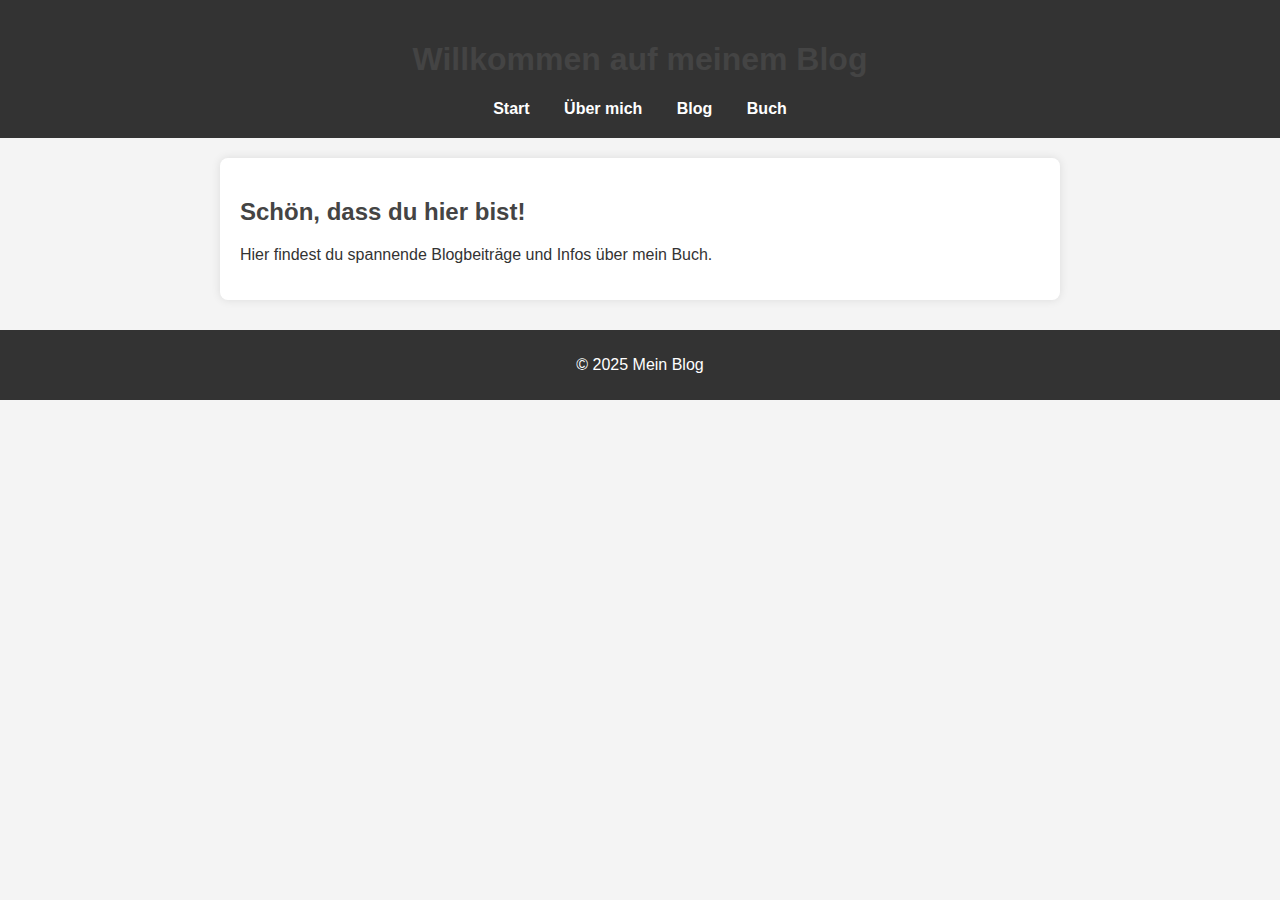
<file: index.html>
<!DOCTYPE html>
<html lang="de">
<head>
  <meta charset="UTF-8">
  <meta name="viewport" content="width=device-width, initial-scale=1.0">
  <title>Mein Blog</title>
  <link rel="stylesheet" href="styles.css">
</head>
<body>
  <header>
    <h1>Willkommen auf meinem Blog</h1>
    <nav>
      <a href="index.html">Start</a>
      <a href="about.html">Über mich</a>
      <a href="blog.html">Blog</a>
      <a href="book.html">Buch</a>
    </nav>
  </header>
  <main>
    <section>
      <h2>Schön, dass du hier bist!</h2>
      <p>Hier findest du spannende Blogbeiträge und Infos über mein Buch.</p>
    </section>
  </main>
  <footer>
    <p>&copy; 2025 Mein Blog</p>
  </footer>
</body>
</html>
</file>
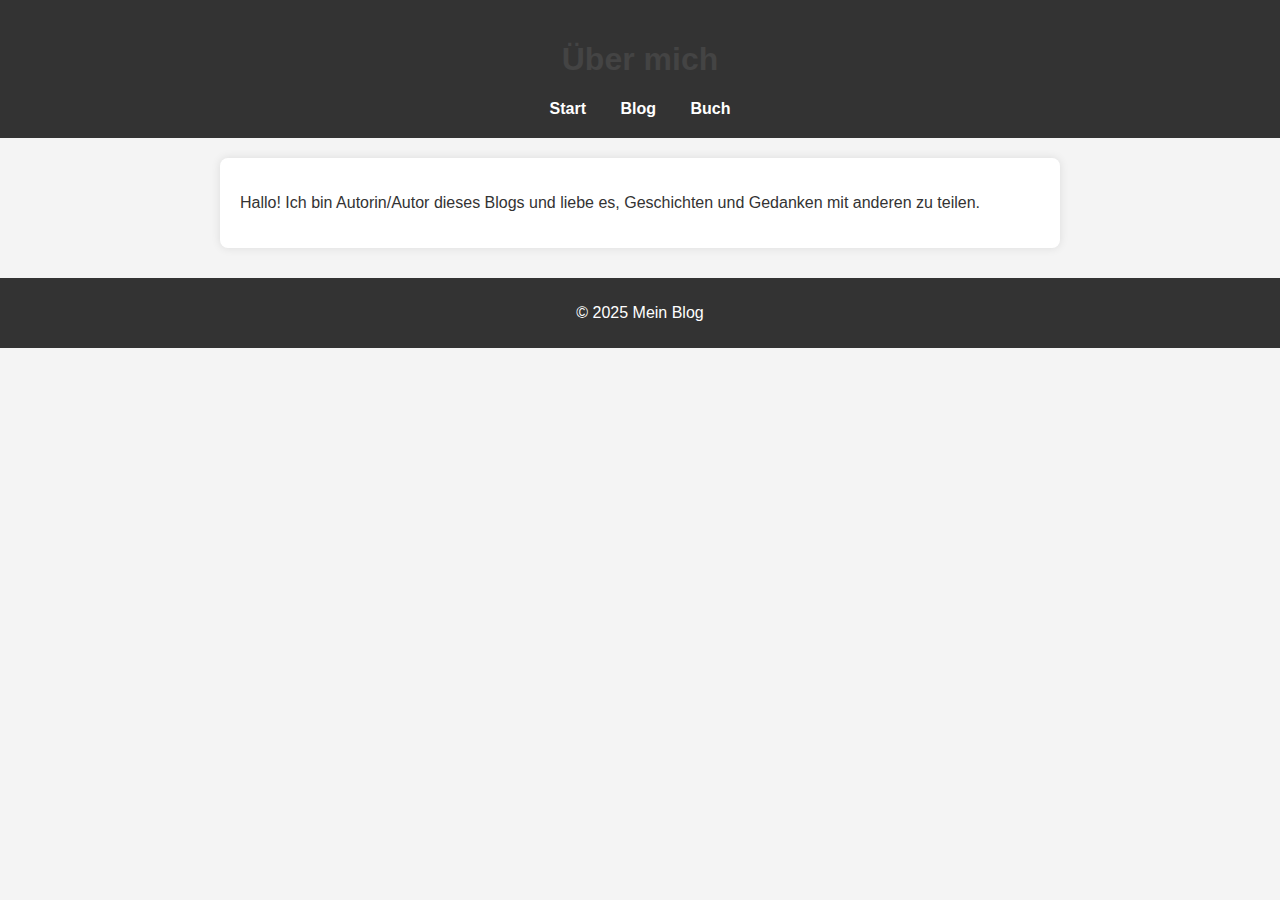
<file: about.html>
<!DOCTYPE html>
<html lang="de">
<head>
  <meta charset="UTF-8">
  <meta name="viewport" content="width=device-width, initial-scale=1.0">
  <title>Über mich</title>
  <link rel="stylesheet" href="styles.css">
</head>
<body>
  <header>
    <h1>Über mich</h1>
    <nav>
      <a href="index.html">Start</a>
      <a href="blog.html">Blog</a>
      <a href="book.html">Buch</a>
    </nav>
  </header>
  <main>
    <section>
      <p>Hallo! Ich bin Autorin/Autor dieses Blogs und liebe es, Geschichten und Gedanken mit anderen zu teilen.</p>
    </section>
  </main>
  <footer>
    <p>&copy; 2025 Mein Blog</p>
  </footer>
</body>
</html>
</file>
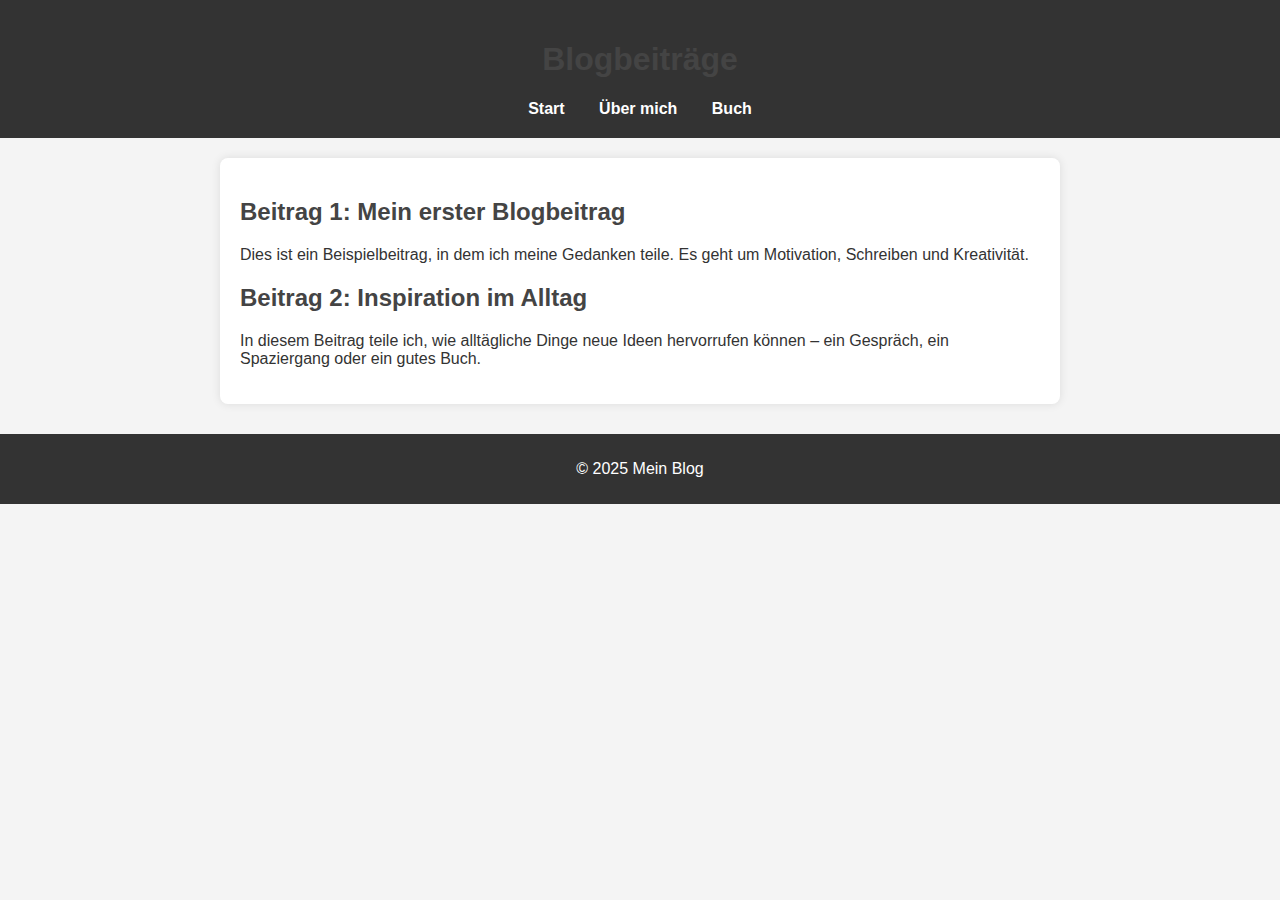
<file: blog.html>
<!DOCTYPE html>
<html lang="de">
<head>
  <meta charset="UTF-8">
  <meta name="viewport" content="width=device-width, initial-scale=1.0">
  <title>Blog</title>
  <link rel="stylesheet" href="styles.css">
</head>
<body>
  <header>
    <h1>Blogbeiträge</h1>
    <nav>
      <a href="index.html">Start</a>
      <a href="about.html">Über mich</a>
      <a href="book.html">Buch</a>
    </nav>
  </header>
  <main>
    <article>
      <h2>Beitrag 1: Mein erster Blogbeitrag</h2>
      <p>Dies ist ein Beispielbeitrag, in dem ich meine Gedanken teile. Es geht um Motivation, Schreiben und Kreativität.</p>
    </article>
    <article>
      <h2>Beitrag 2: Inspiration im Alltag</h2>
      <p>In diesem Beitrag teile ich, wie alltägliche Dinge neue Ideen hervorrufen können – ein Gespräch, ein Spaziergang oder ein gutes Buch.</p>
    </article>
  </main>
  <footer>
    <p>&copy; 2025 Mein Blog</p>
  </footer>
</body>
</html>
</file>
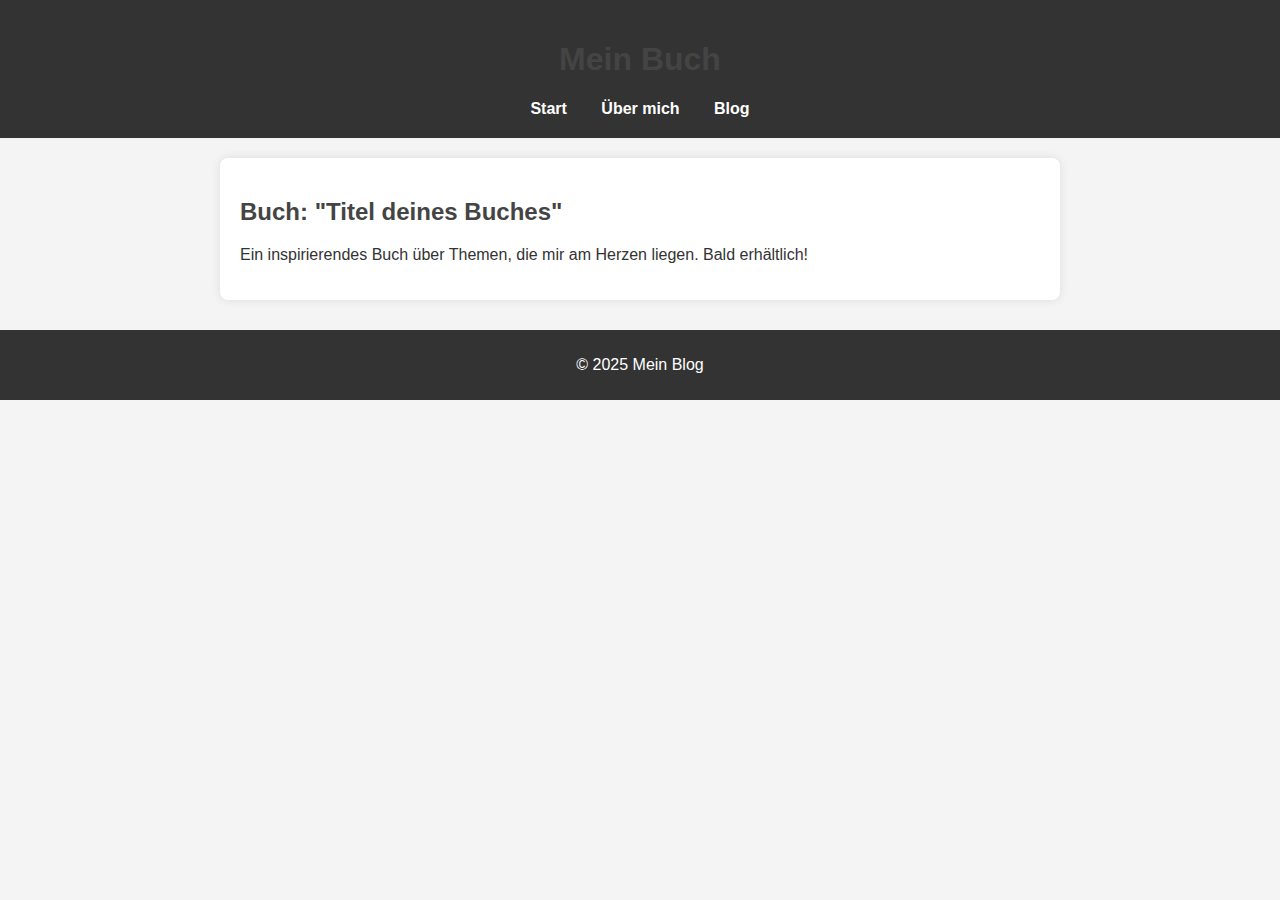
<file: book.html>
<!DOCTYPE html>
<html lang="de">
<head>
  <meta charset="UTF-8">
  <meta name="viewport" content="width=device-width, initial-scale=1.0">
  <title>Mein Buch</title>
  <link rel="stylesheet" href="styles.css">
</head>
<body>
  <header>
    <h1>Mein Buch</h1>
    <nav>
      <a href="index.html">Start</a>
      <a href="about.html">Über mich</a>
      <a href="blog.html">Blog</a>
    </nav>
  </header>
  <main>
    <section>
      <h2>Buch: "Titel deines Buches"</h2>
      <p>Ein inspirierendes Buch über Themen, die mir am Herzen liegen. Bald erhältlich!</p>
    </section>
  </main>
  <footer>
    <p>&copy; 2025 Mein Blog</p>
  </footer>
</body>
</html>
</file>
<file: styles.css>
body {
  font-family: Arial, sans-serif;
  margin: 0;
  padding: 0;
  background-color: #f4f4f4;
  color: #333;
}

header {
  background-color: #333;
  color: white;
  padding: 20px;
  text-align: center;
}

nav {
  margin-top: 10px;
}

nav a {
  color: white;
  margin: 0 15px;
  text-decoration: none;
  font-weight: bold;
}

nav a:hover {
  text-decoration: underline;
}

main {
  padding: 20px;
  background-color: white;
  max-width: 800px;
  margin: 20px auto;
  border-radius: 8px;
  box-shadow: 0 0 10px rgba(0,0,0,0.1);
}

footer {
  background-color: #333;
  color: white;
  text-align: center;
  padding: 10px;
  margin-top: 30px;
}

h1, h2 {
  color: #444;
}
</file>
